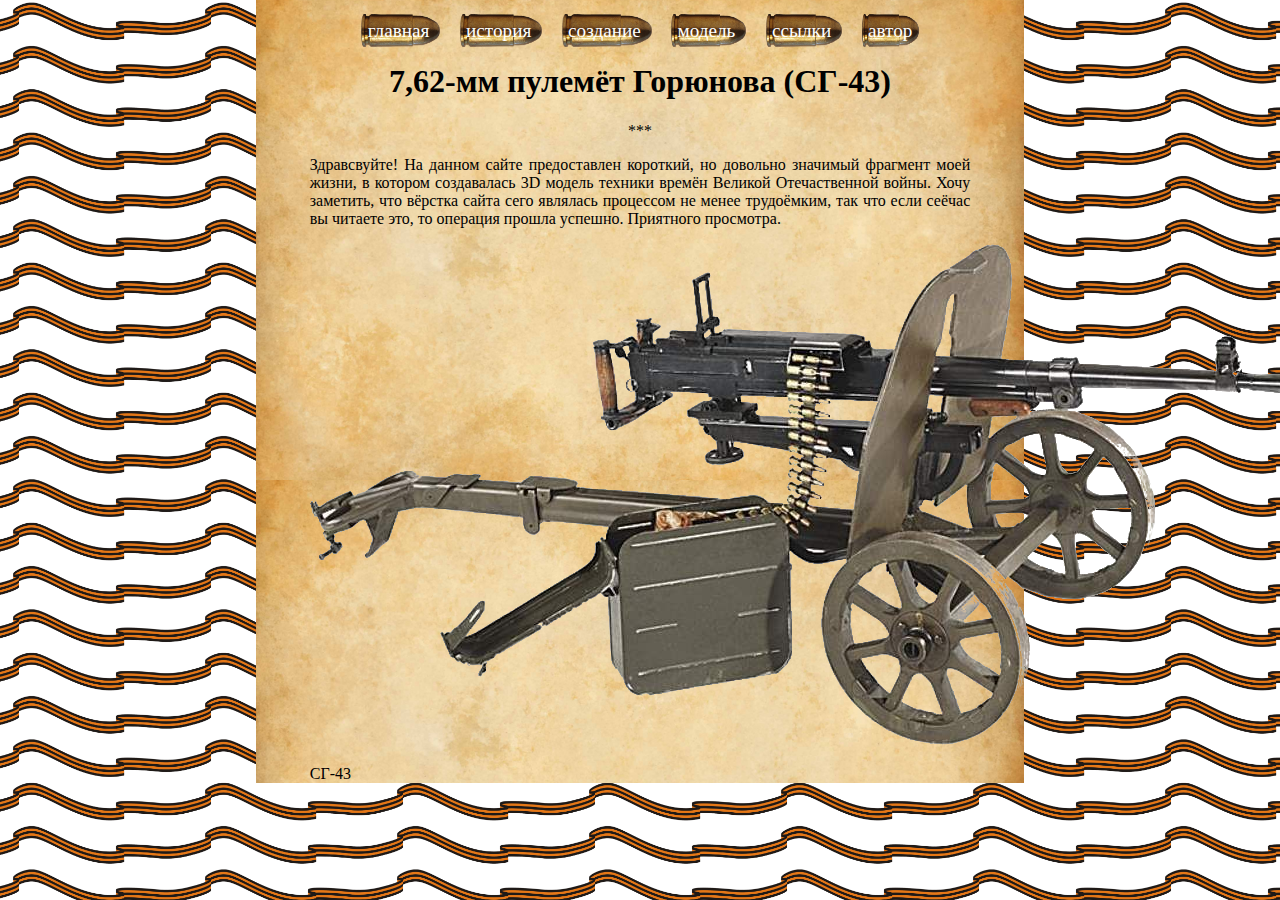
<file: index.html>
<!DOCTYPE html PUBLIC "-//W3C//DTD XHTML 1.0 Strict//EN" "http://www.w3.org/TR/xhtml1/DTD/xhtml1-strict.dtd">
<html>
    <head>
        <title>7,62-мм пулемёт Горюнова</title>
        <link rel="stylesheet" type="text/css" href='гулемёт.css' />
    </head>
 <body>
        <div class="pole">

        <div class="stars">
            <a href="index.html" class="head-link">
                <span>
                    главная
                </span>   
            </a>

            <a href="history.html" class="head-link">
                <span>
                    история
                </span>   
            </a>

            <a href="progress.html" class="head-link">
                <span>
                    создание
                </span>   
            </a>

            <a href="model.html" class="head-link">
                <span>
                    модель
                </span>   
            </a>

            <a href="links.html" class="head-link">
                <span>
                    ссылки
                </span>   
            </a>

            <a href="author.html" class="head-link">
                <span>
                    автор
                </span>   
            </a>
        </div>

        <div class="alltext">

        <H1 class="stars">7,62-мм пулемёт Горюнова (СГ-43)</H1>

        <p class="stars">***</p>

        <p class="text-index">
            Здравсвуйте! На данном сайте предоставлен короткий, но довольно значимый фрагмент моей жизни, в котором создавалась 3D модель техники времён Великой Отечаственной войны. Хочу заметить, что вёрстка сайта сего являлась процессом не менее трудоёмким, так что если сеёчас вы читаете это, то операция прошла успешно. Приятного просмотра.
        </p>
        <div class="stars">
        <img src="piu1.png" class="big-picture">
        </div>
        <p class="pic-text">
            СГ-43
        </p>
        </div>
      
        </div>
 </body>
</html>
</file>
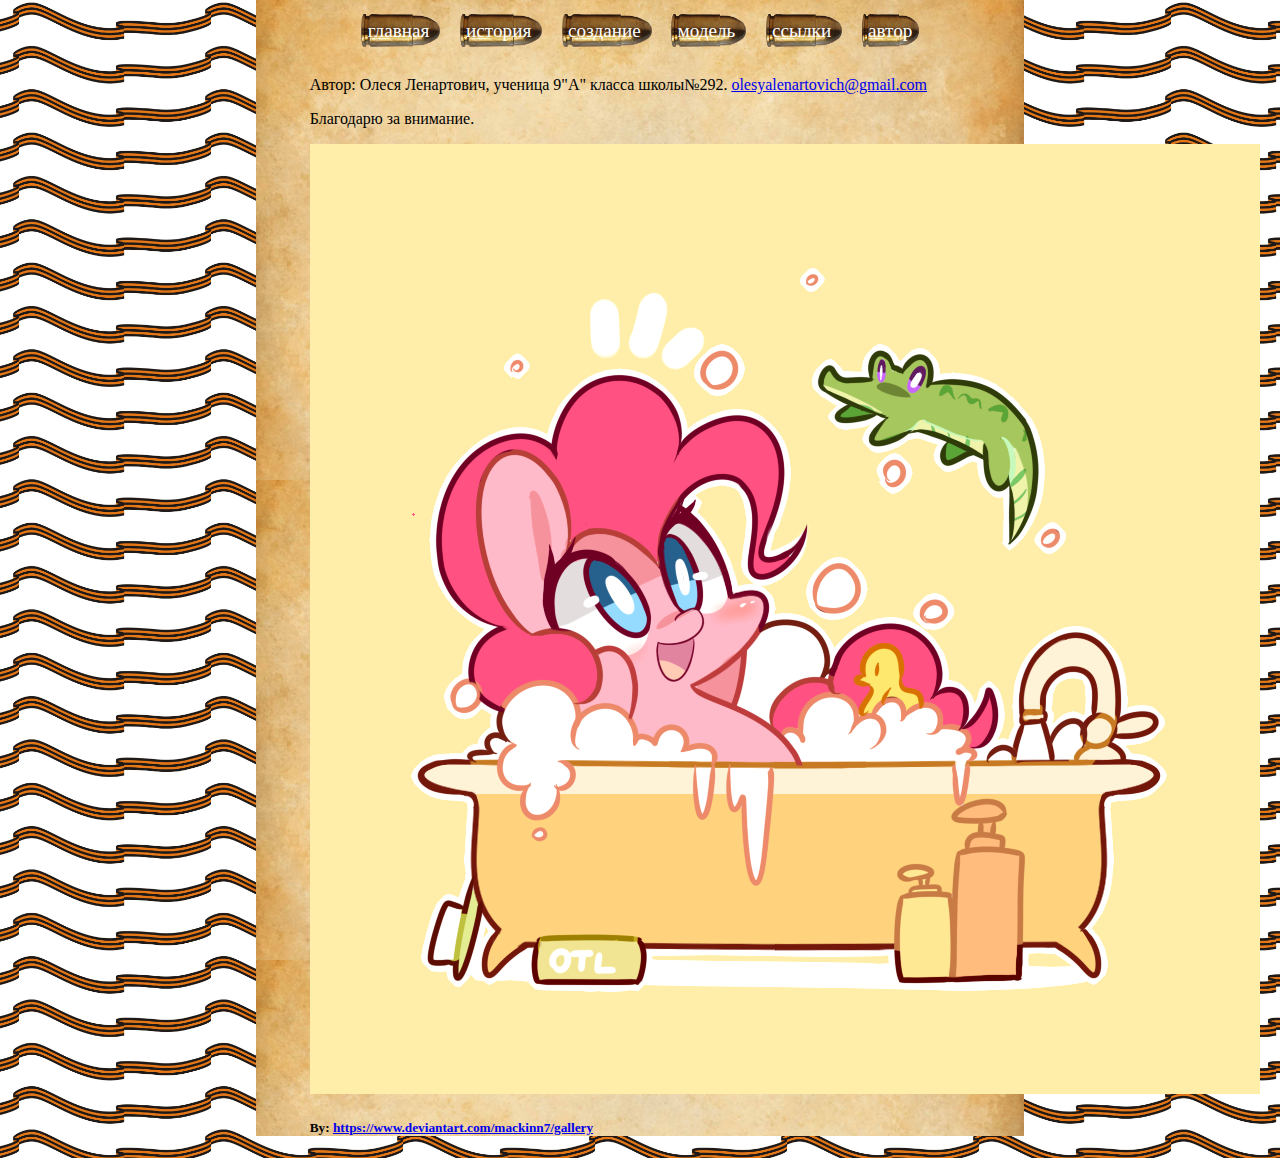
<file: author.html>
<!DOCTYPE html PUBLIC "-//W3C//DTD XHTML 1.0 Strict//EN" "http://www.w3.org/TR/xhtml1/DTD/xhtml1-strict.dtd">
<html>
    <head>
        <title>7,62-мм пулемёт Горюнова</title>
        <link rel="stylesheet" type="text/css" href='гулемёт.css' />
    </head>
    <body>
        <div class="pole">

            <div class="stars">
                <a href="index.html" class="head-link">
                    <span>
                        главная
                    </span>   
                </a>

                <a href="history.html" class="head-link">
                    <span>
                        история
                    </span>   
                </a>

                <a href="progress.html" class="head-link">
                    <span>
                        создание
                    </span>   
                </a>

                <a href="model.html" class="head-link">
                    <span>
                        модель
                    </span>   
                </a>

                <a href="links.html" class="head-link">
                    <span>
                        ссылки
                    </span>   
                </a>

                <a href="author.html" class="head-link">
                    <span>
                        автор
                    </span>   
                </a>
            </div>
            <br>
            <div class="alltext">
                <p>
                    Автор: Олеся Ленартович, ученица 9"А" класса школы№292.
                    <a href="mailto:olesyalenartovich@gmail.com" class="links2">olesyalenartovich@gmail.com</a>
                </p>
                <p>Благодарю за внимание.</p>
                <div class="stars">
                    <img src="pinkie.png" class="big-picture">
                </div>
                <p>
                    <h5>By:
                        <a href="https://www.deviantart.com/mackinn7/gallery" class="links2">https://www.deviantart.com/mackinn7/gallery</a>
                    </h5>
                </p>
            </div>
        </div>

    </body>
</html>
</file>
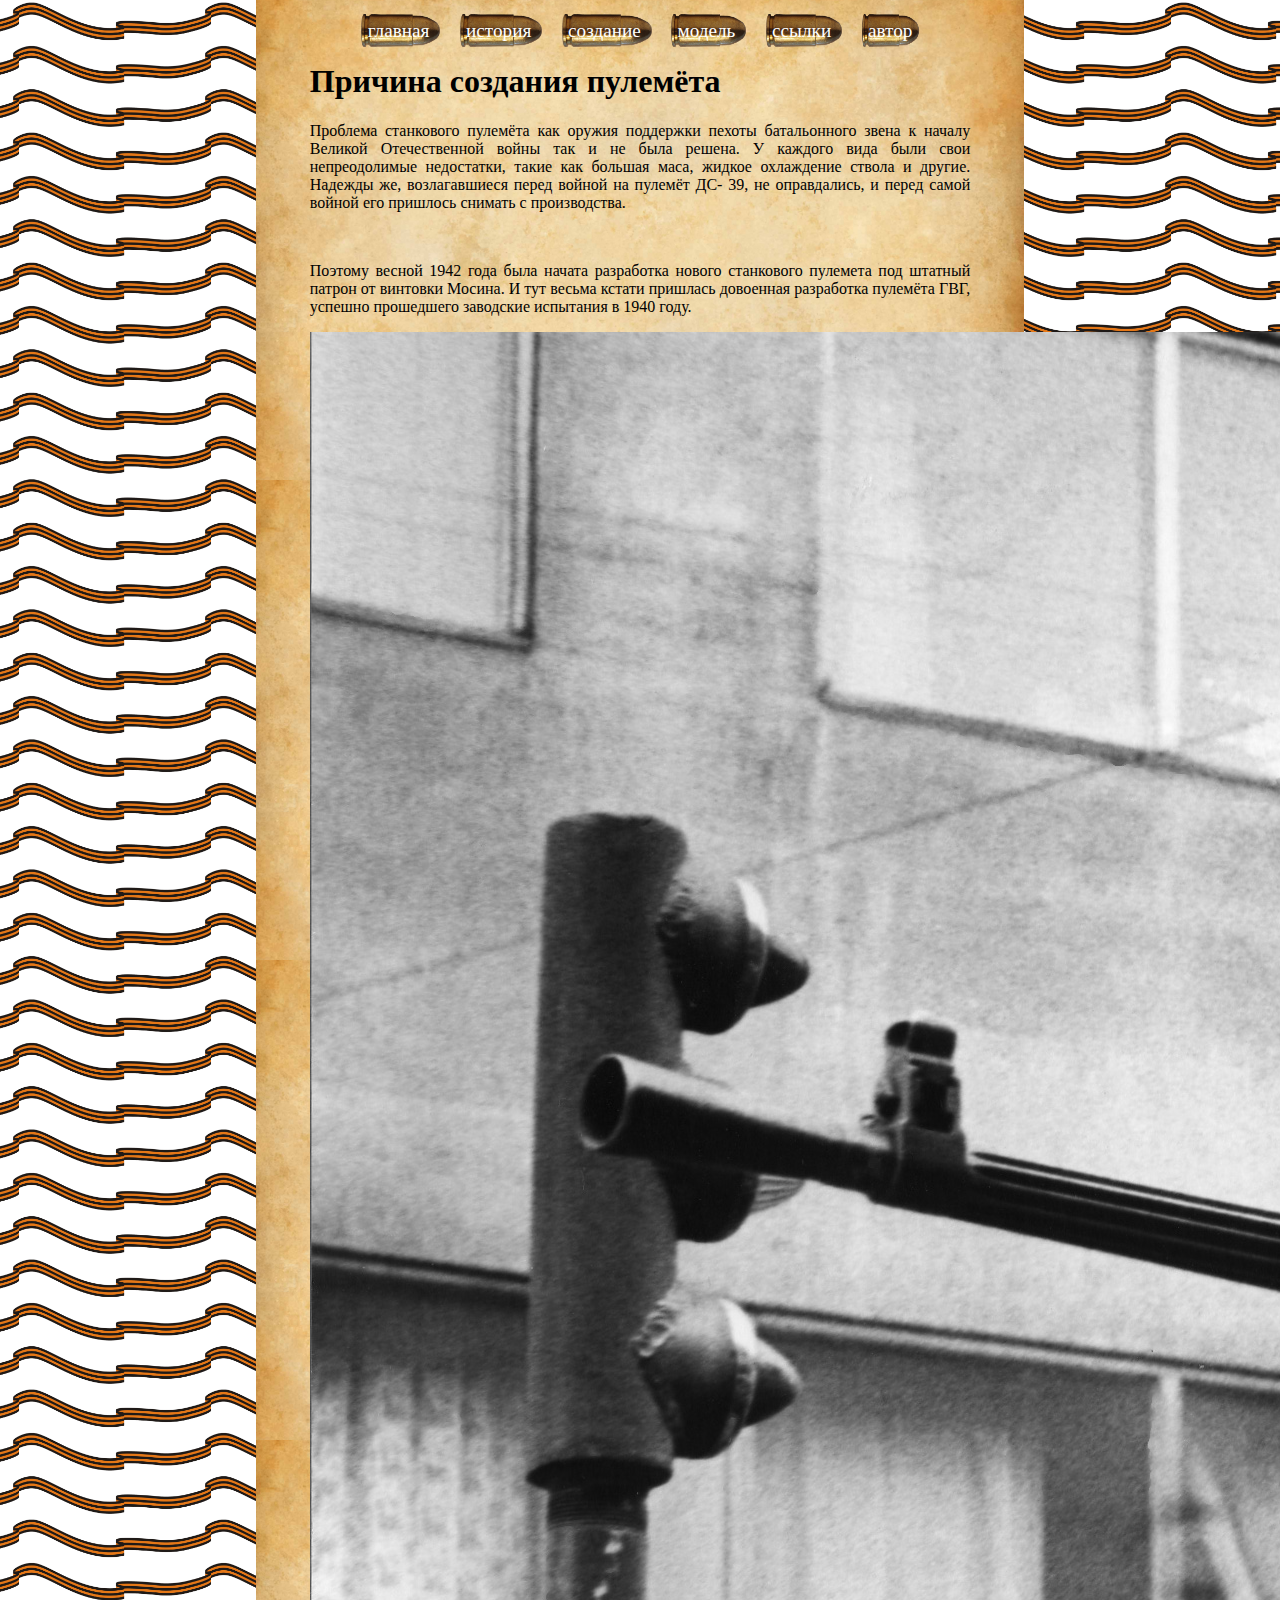
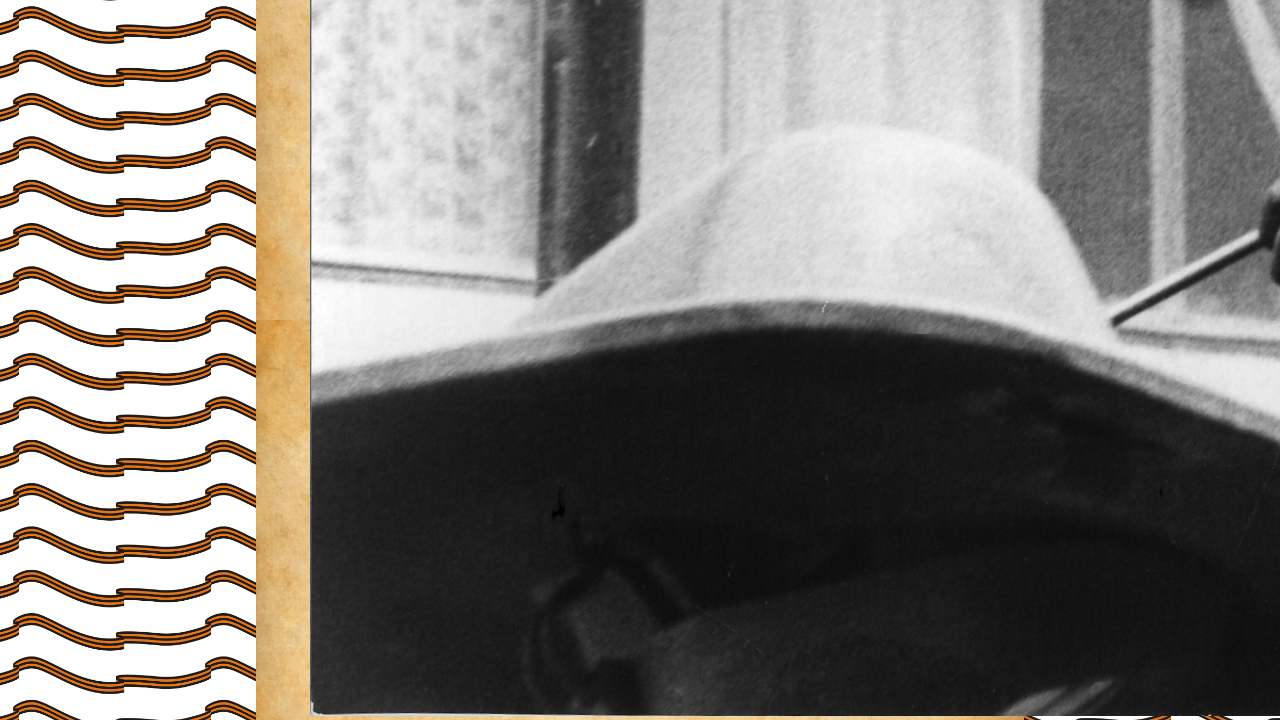
<file: history.html>
<!DOCTYPE html PUBLIC "-//W3C//DTD XHTML 1.0 Strict//EN" "http://www.w3.org/TR/xhtml1/DTD/xhtml1-strict.dtd">
<html>
    <head>
        <title>7,62-мм пулемёт Горюнова</title>
        <link rel="stylesheet" type="text/css" href='гулемёт.css' />
    </head>
 <body>
        <div class="pole">

            <div class="stars">
                <a href="index.html" class="head-link">
                    <span>
                        главная
                    </span>   
                </a>
    
                <a href="history.html" class="head-link">
                    <span>
                        история
                    </span>   
                </a>
    
                <a href="progress.html" class="head-link">
                    <span>
                        создание
                    </span>   
                </a>
    
                <a href="model.html" class="head-link">
                    <span>
                        модель
                    </span>   
                </a>
    
                <a href="links.html" class="head-link">
                    <span>
                        ссылки
                    </span>   
                </a>
    
                <a href="author.html" class="head-link">
                    <span>
                        автор
                    </span>   
                </a>
            </div>
            

            <div class="text-history">
                <h1>Причина создания пулемёта</h1>

                <p>
                    Проблема станкового пулемёта как оружия поддержки пехоты батальонного звена к началу Великой Отечественной войны так и не была решена. У каждого вида были свои непреодолимые недостатки, такие как большая маса, жидкое охлаждение ствола и другие. Надежды же, возлагавшиеся перед войной на пулемёт ДС- 39, не оправдались, и перед самой войной его пришлось снимать с производства.
                </p>
                <br>
                <p>
                    Поэтому весной 1942 года была начата разработка нового станкового пулемета под штатный патрон от винтовки Мосина. И тут весьма кстати пришлась довоенная разработка пулемёта ГВГ, успешно прошедшего заводские испытания в 1940 году.
                </p>

                <img src="piu2.jpg" class="">

            </div>


        <div class="alltext">

    
        </div>
        </div>
 </body>
</html>
</file>
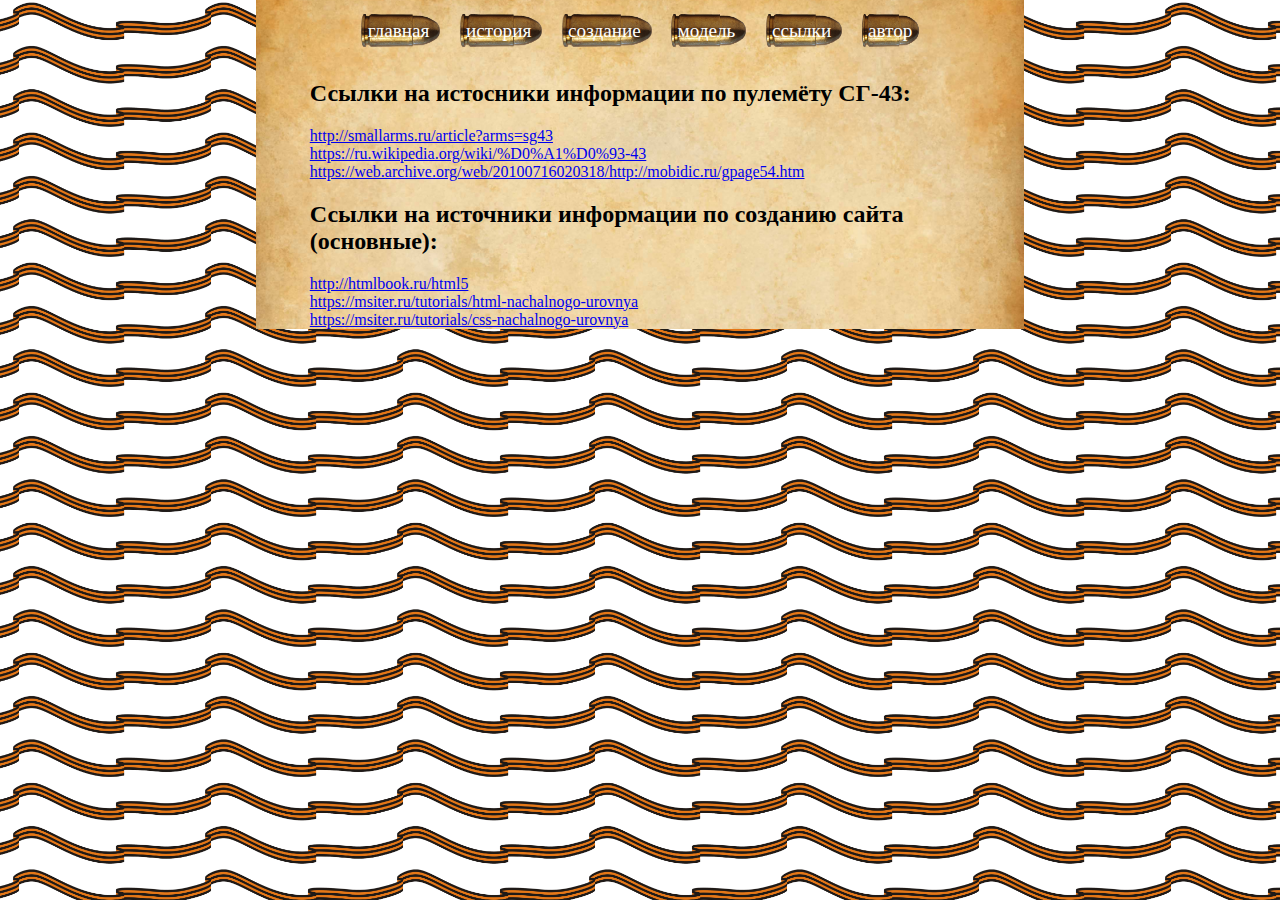
<file: links.html>
<!DOCTYPE html PUBLIC "-//W3C//DTD XHTML 1.0 Strict//EN" "http://www.w3.org/TR/xhtml1/DTD/xhtml1-strict.dtd">
<html>
    <head>
        <title>7,62-мм пулемёт Горюнова</title>
        <link rel="stylesheet" type="text/css" href='гулемёт.css' />
    </head>
 <body>
        <div class="pole">

        <div class="stars">
            <a href="index.html" class="head-link">
                <span>
                    главная
                </span>   
            </a>

            <a href="history.html" class="head-link">
                <span>
                    история
                </span>   
            </a>

            <a href="progress.html" class="head-link">
                <span>
                    создание
                </span>   
            </a>

            <a href="model.html" class="head-link">
                <span>
                    модель
                </span>   
            </a>

            <a href="links.html" class="head-link">
                <span>
                    ссылки
                </span>   
            </a>

            <a href="author.html" class="head-link">
                <span>
                    автор
                </span>   
            </a>
        </div>
        <div class="alltext">
            <br>
            <h2>Ссылки на истосники информации по пулемёту СГ-43:</h2>
            
            <a href="http://smallarms.ru/article?arms=sg43" class="links2">http://smallarms.ru/article?arms=sg43</a>
            <br>
            <a href="https://ru.wikipedia.org/wiki/%D0%A1%D0%93-43" class="links2">https://ru.wikipedia.org/wiki/%D0%A1%D0%93-43</a>
            <br>
            <a href="https://web.archive.org/web/20100716020318/http://mobidic.ru/gpage54.htm" class="links2">https://web.archive.org/web/20100716020318/http://mobidic.ru/gpage54.htm</a>

            <h2>Ссылки на источники информации по созданию сайта (основные):</h2>

            <a href="http://htmlbook.ru/html5" class="links2">http://htmlbook.ru/html5</a>
            <br>
            <a href="https://msiter.ru/tutorials/html-nachalnogo-urovnya" class="links2">https://msiter.ru/tutorials/html-nachalnogo-urovnya</a>
            <br>
            <a href="https://msiter.ru/tutorials/css-nachalnogo-urovnya" class="links2">https://msiter.ru/tutorials/css-nachalnogo-urovnya</a>

        </div>
    </body>
    </html>
</file>
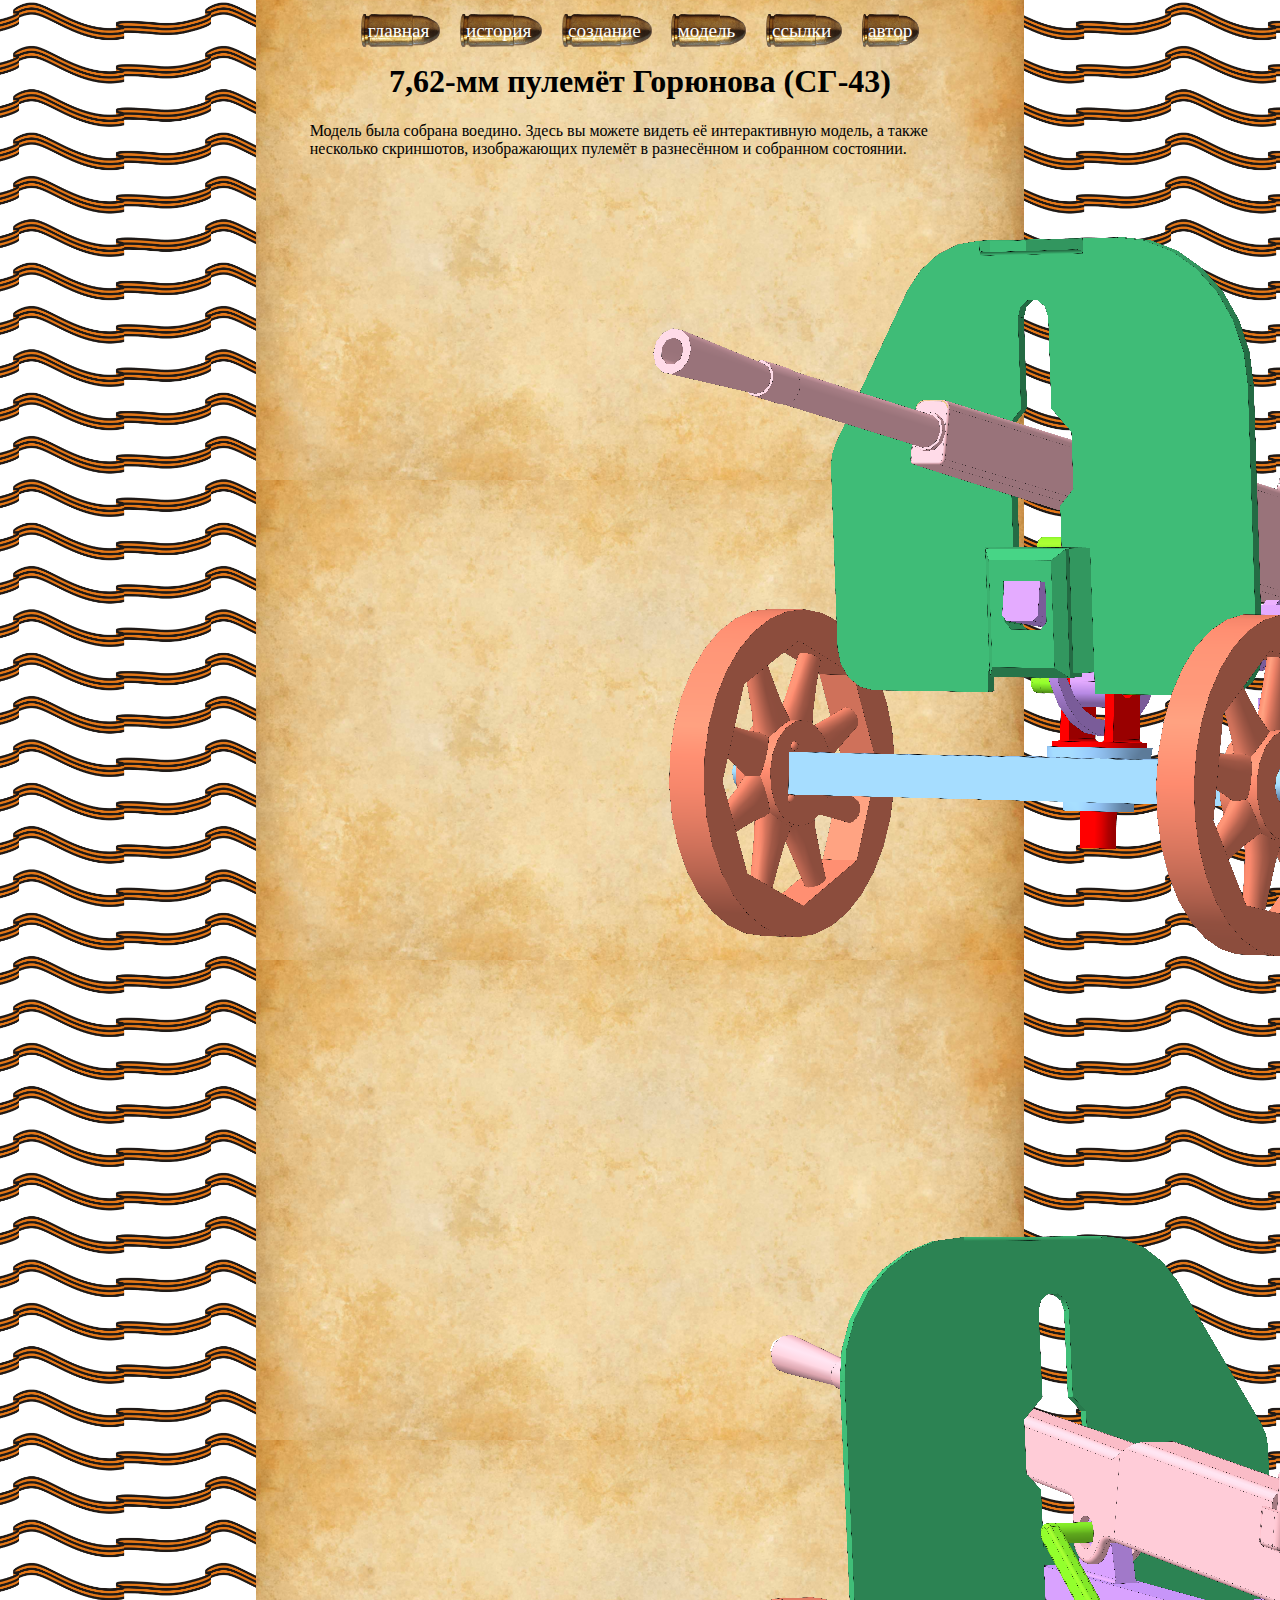
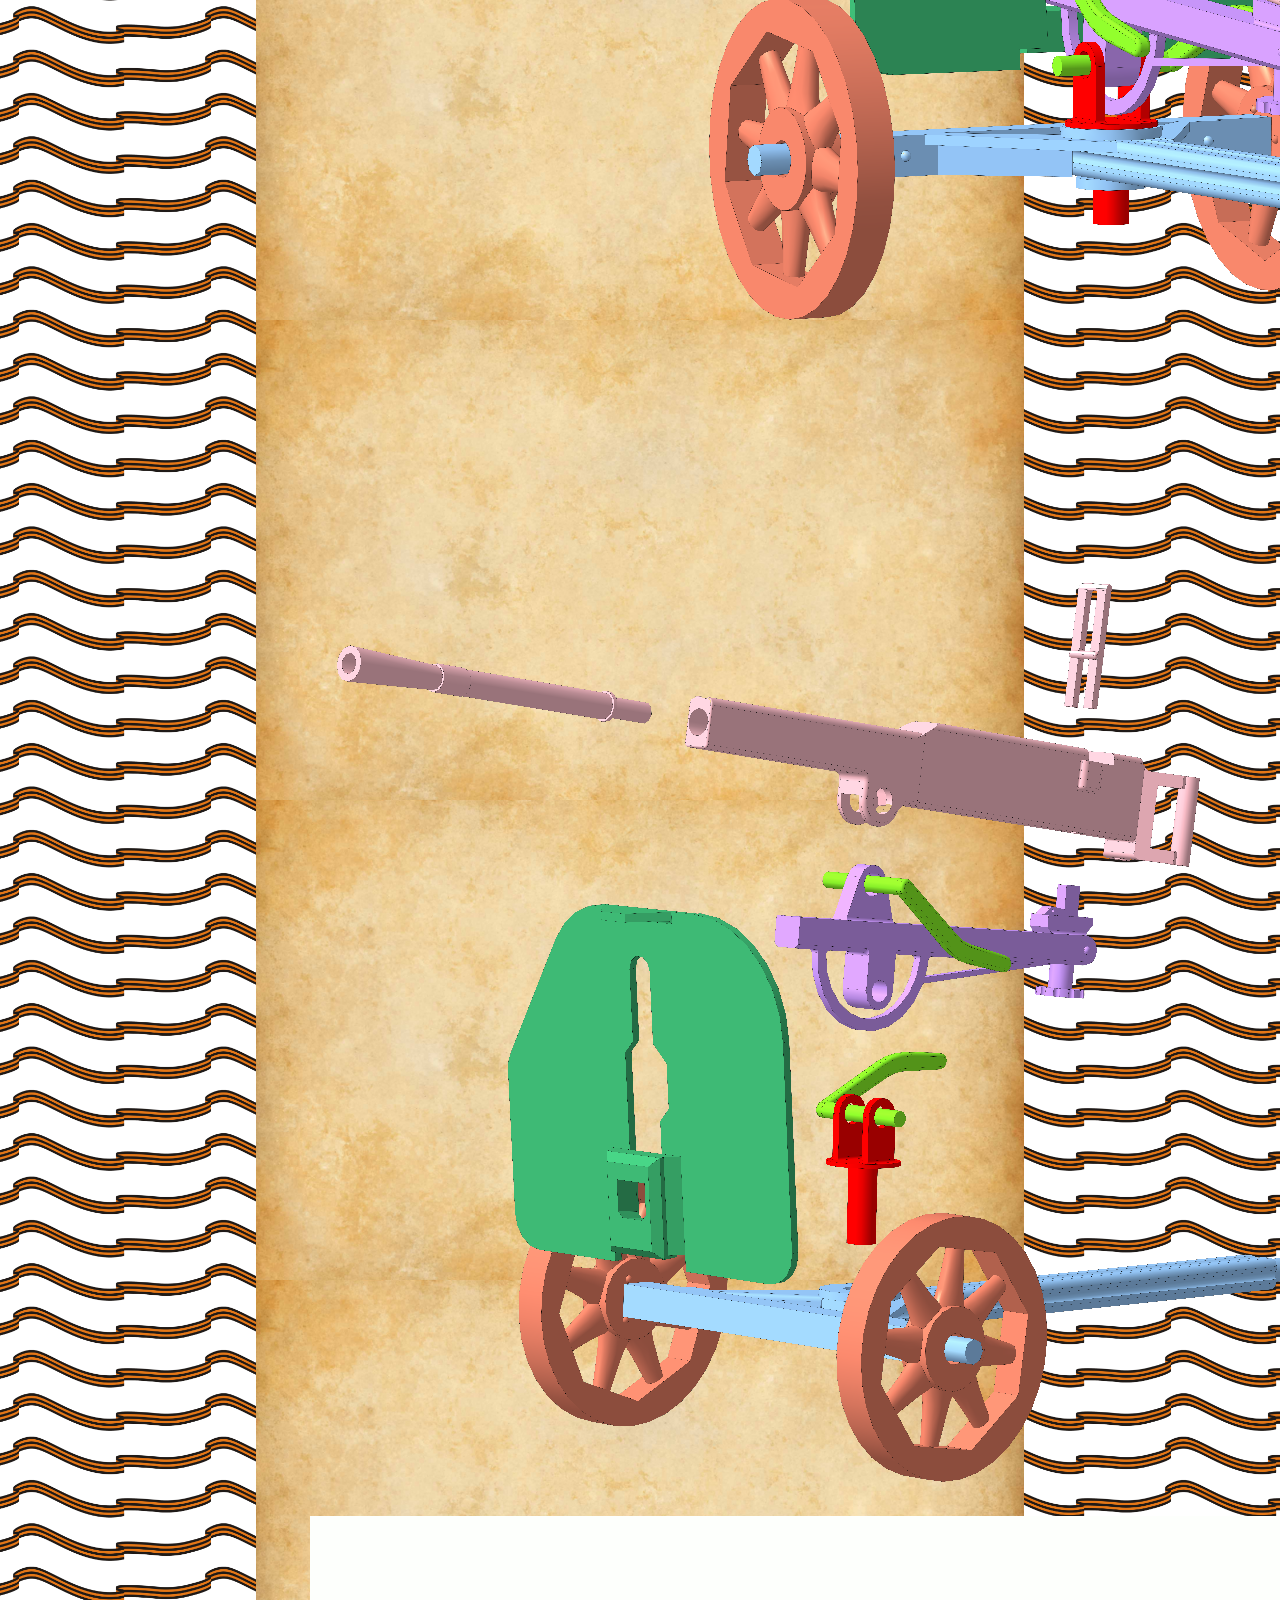
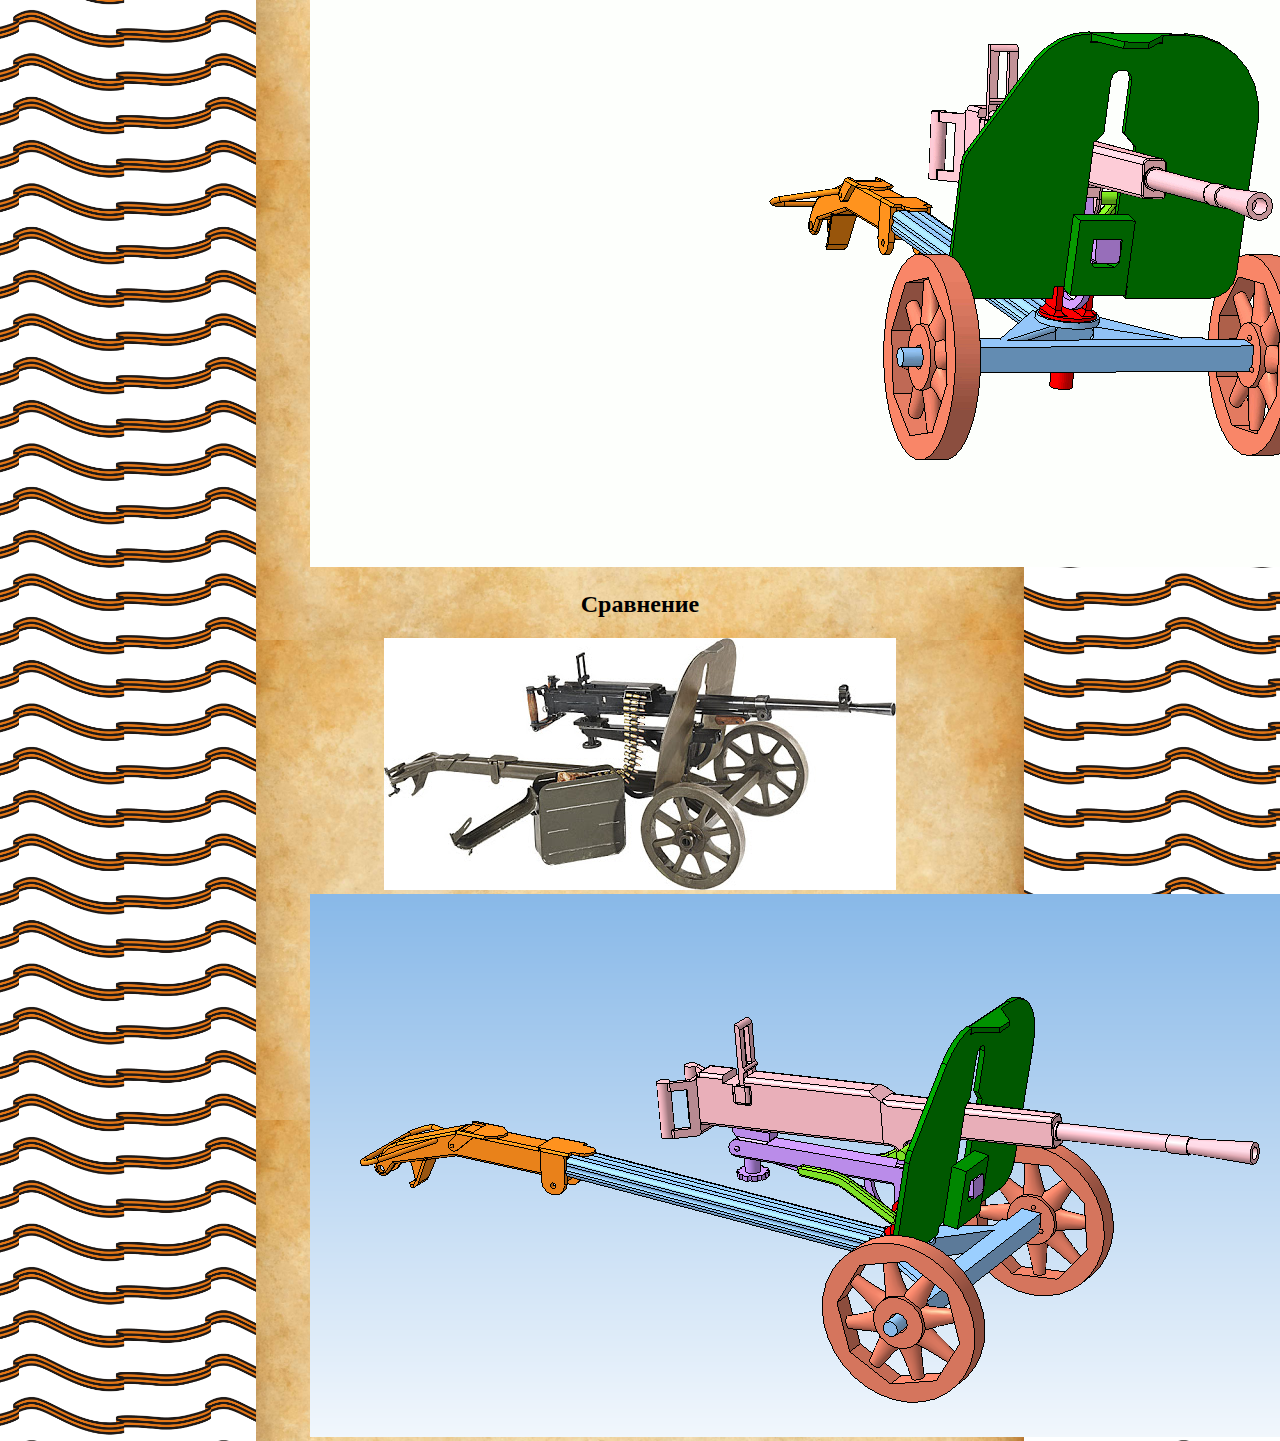
<file: model.html>
<!DOCTYPE html PUBLIC "-//W3C//DTD XHTML 1.0 Strict//EN" "http://www.w3.org/TR/xhtml1/DTD/xhtml1-strict.dtd">
<html>
    <head>
        <title>7,62-мм пулемёт Горюнова</title>
        <link rel="stylesheet" type="text/css" href='гулемёт.css' />
    </head>
 <body>
        <div class="pole">

        <div class="stars">
            <a href="index.html" class="head-link">
                <span>
                    главная
                </span>   
            </a>

            <a href="history.html" class="head-link">
                <span>
                    история
                </span>   
            </a>

            <a href="progress.html" class="head-link">
                <span>
                    создание
                </span>   
            </a>

            <a href="model.html" class="head-link">
                <span>
                    модель
                </span>   
            </a>

            <a href="links.html" class="head-link">
                <span>
                    ссылки
                </span>   
            </a>

            <a href="author.html" class="head-link">
                <span>
                    автор
                </span>   
            </a>
        </div>

        <div class="alltext">

        <H1 class="stars">7,62-мм пулемёт Горюнова (СГ-43)</H1>

        <p class="text-justify">Модель была собрана воедино. Здесь вы можете видеть её интерактивную модель, а также несколько скриншотов, изображающих пулемёт в разнесённом и собранном состоянии.</p>
        <div class="stars">
        <script src="https://embed.github.com/view/3d/PDP-GP/pdp-gp.github.io/master/model.stl"></script>
        <img src="piu26.png" class="big-picture">
        <img src="piu27.png" class="big-picture">
        <img src="piu25.png" class="big-picture">
        <img src="gif.gif" class="big-picture">

        <h2>Сравнение</h2>
        <img src="piu29.jpg" class="big-picture">
        <img src="piu28.png" class="big-picture">

        </div>

        </div>
      
        </div>
 </body>
</html>
</file>
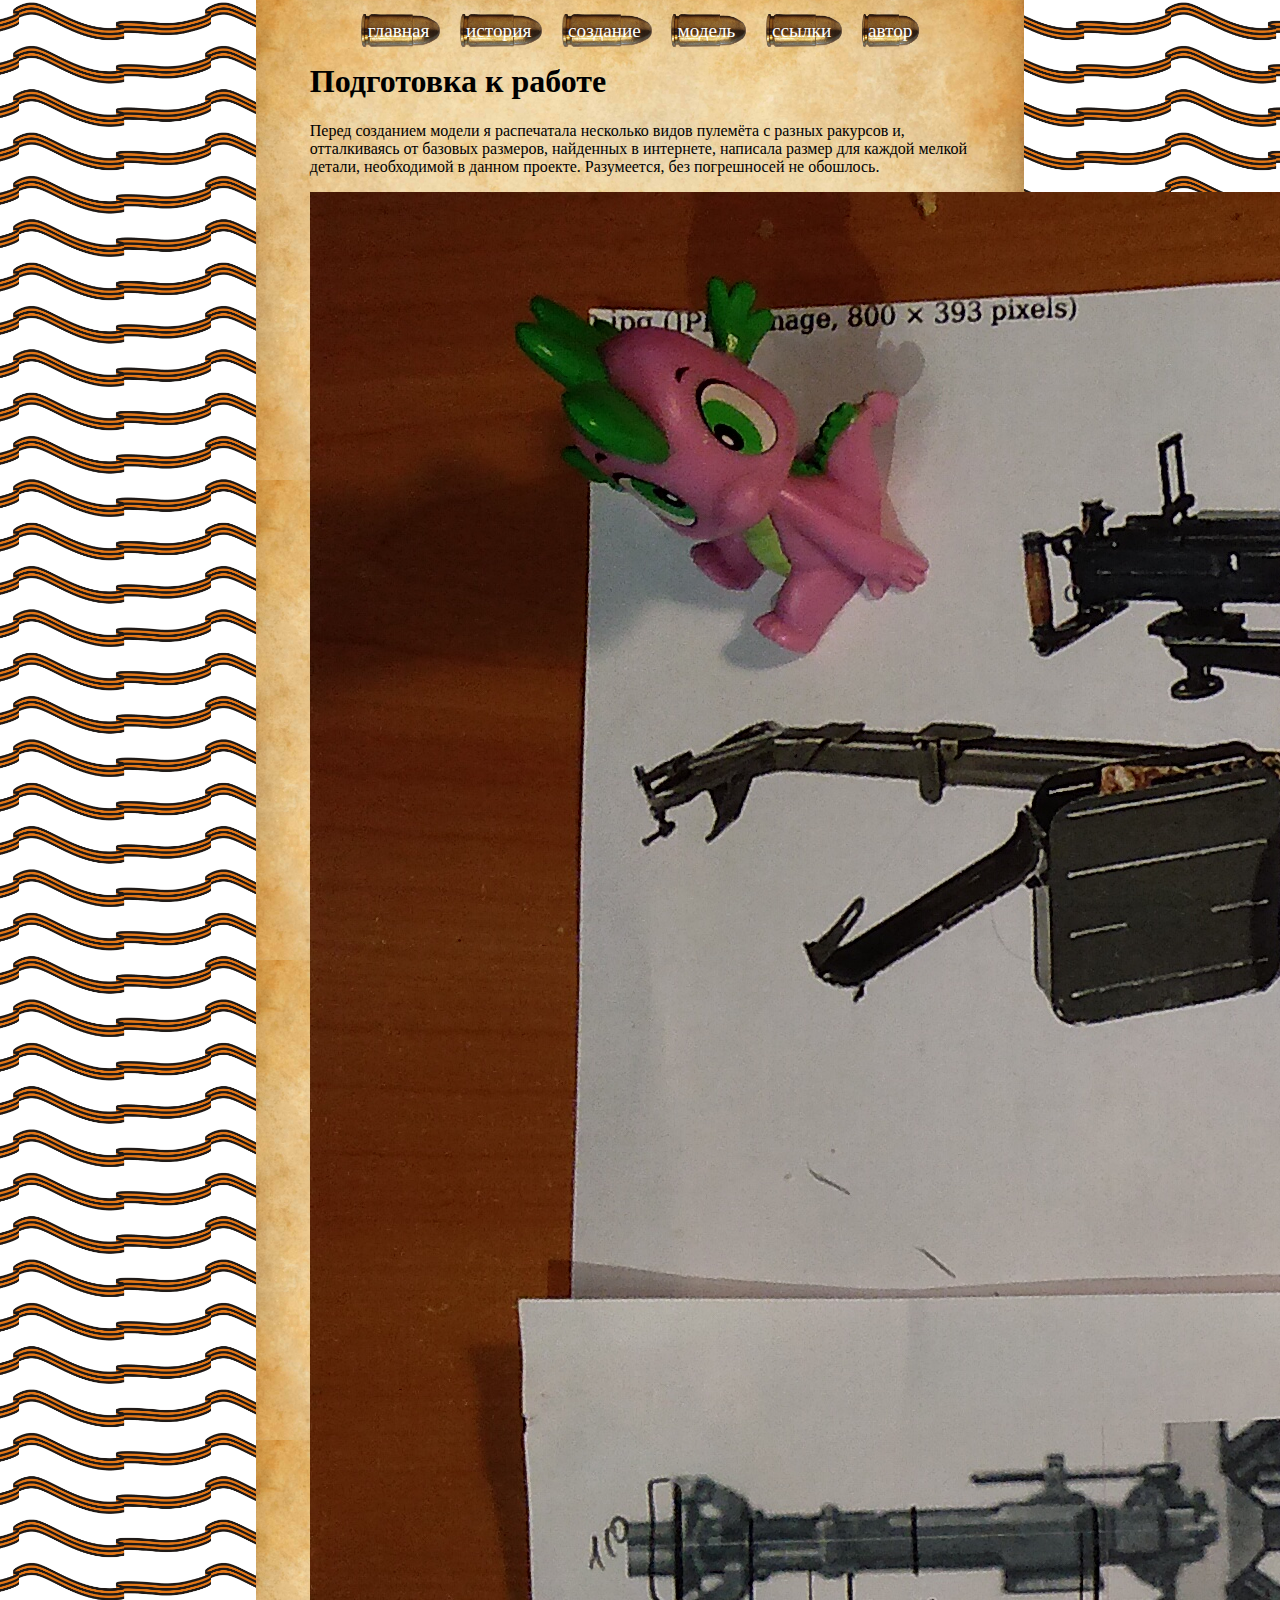
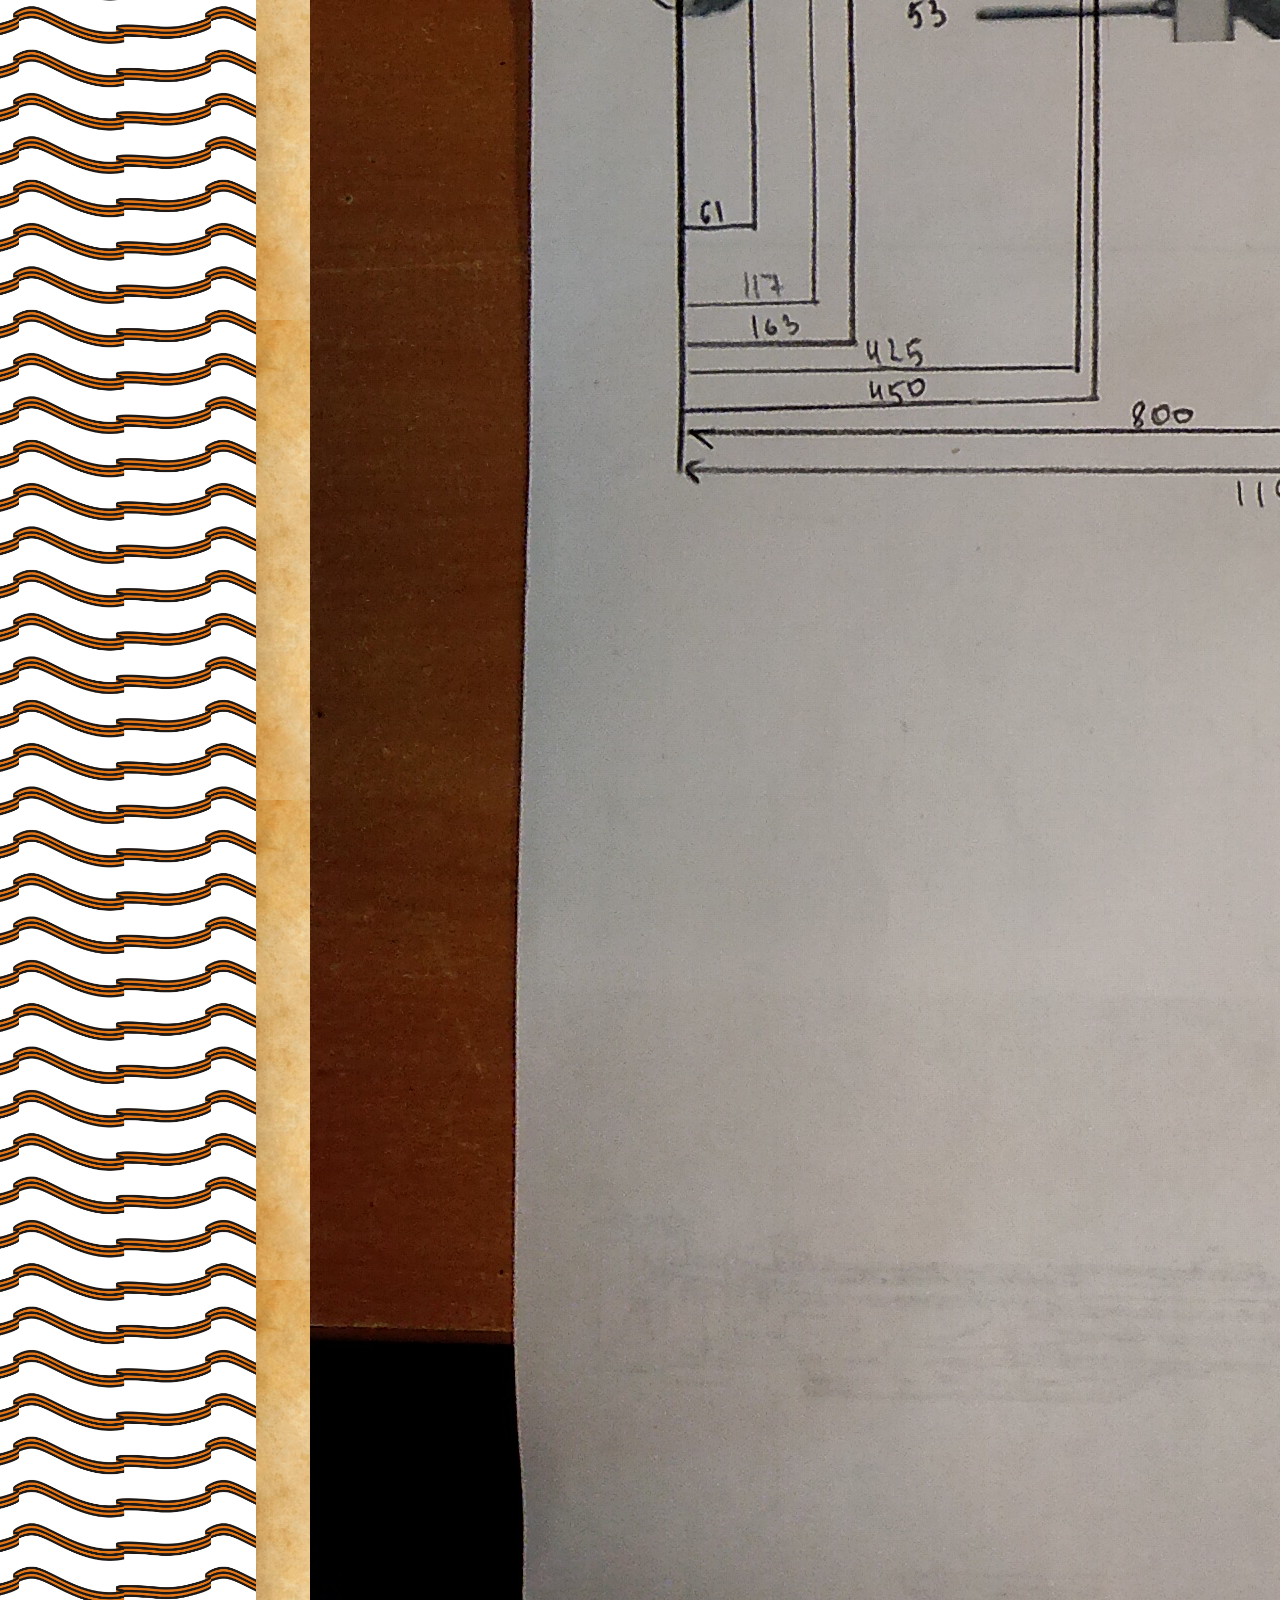
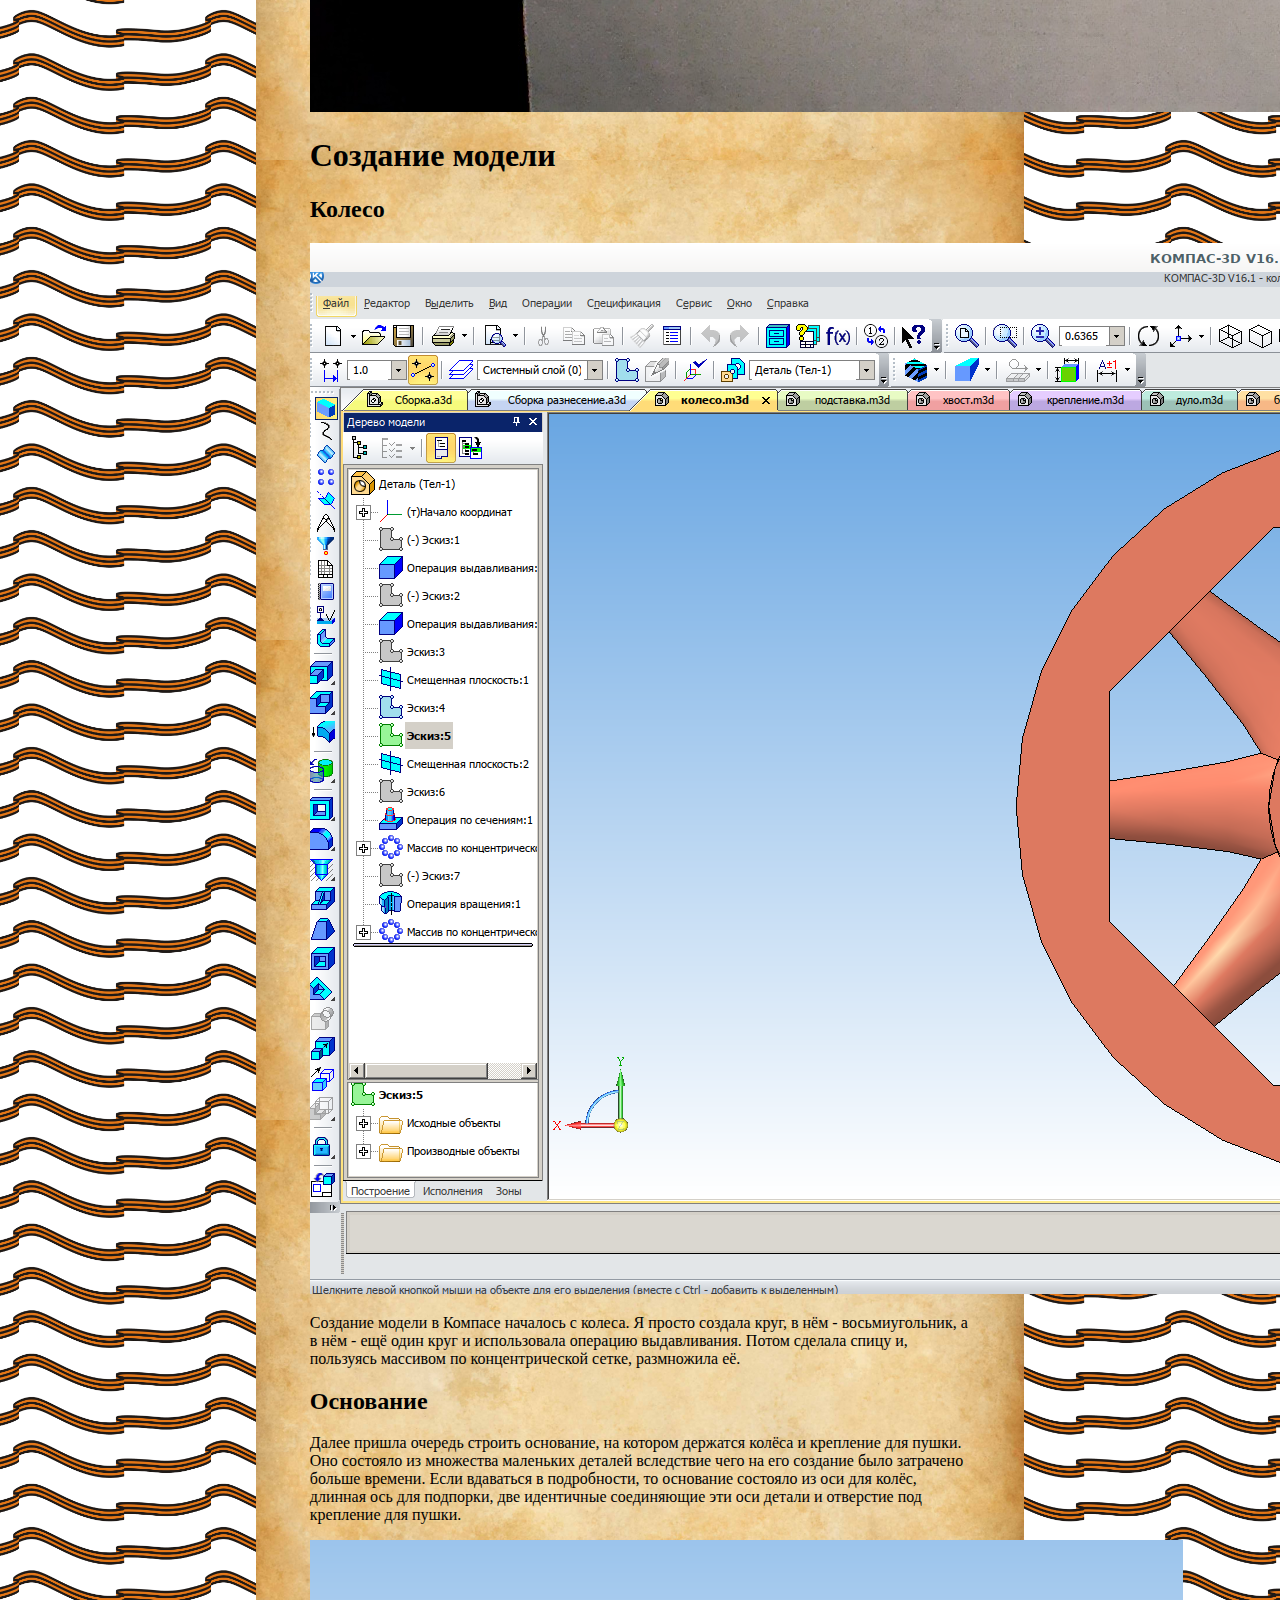
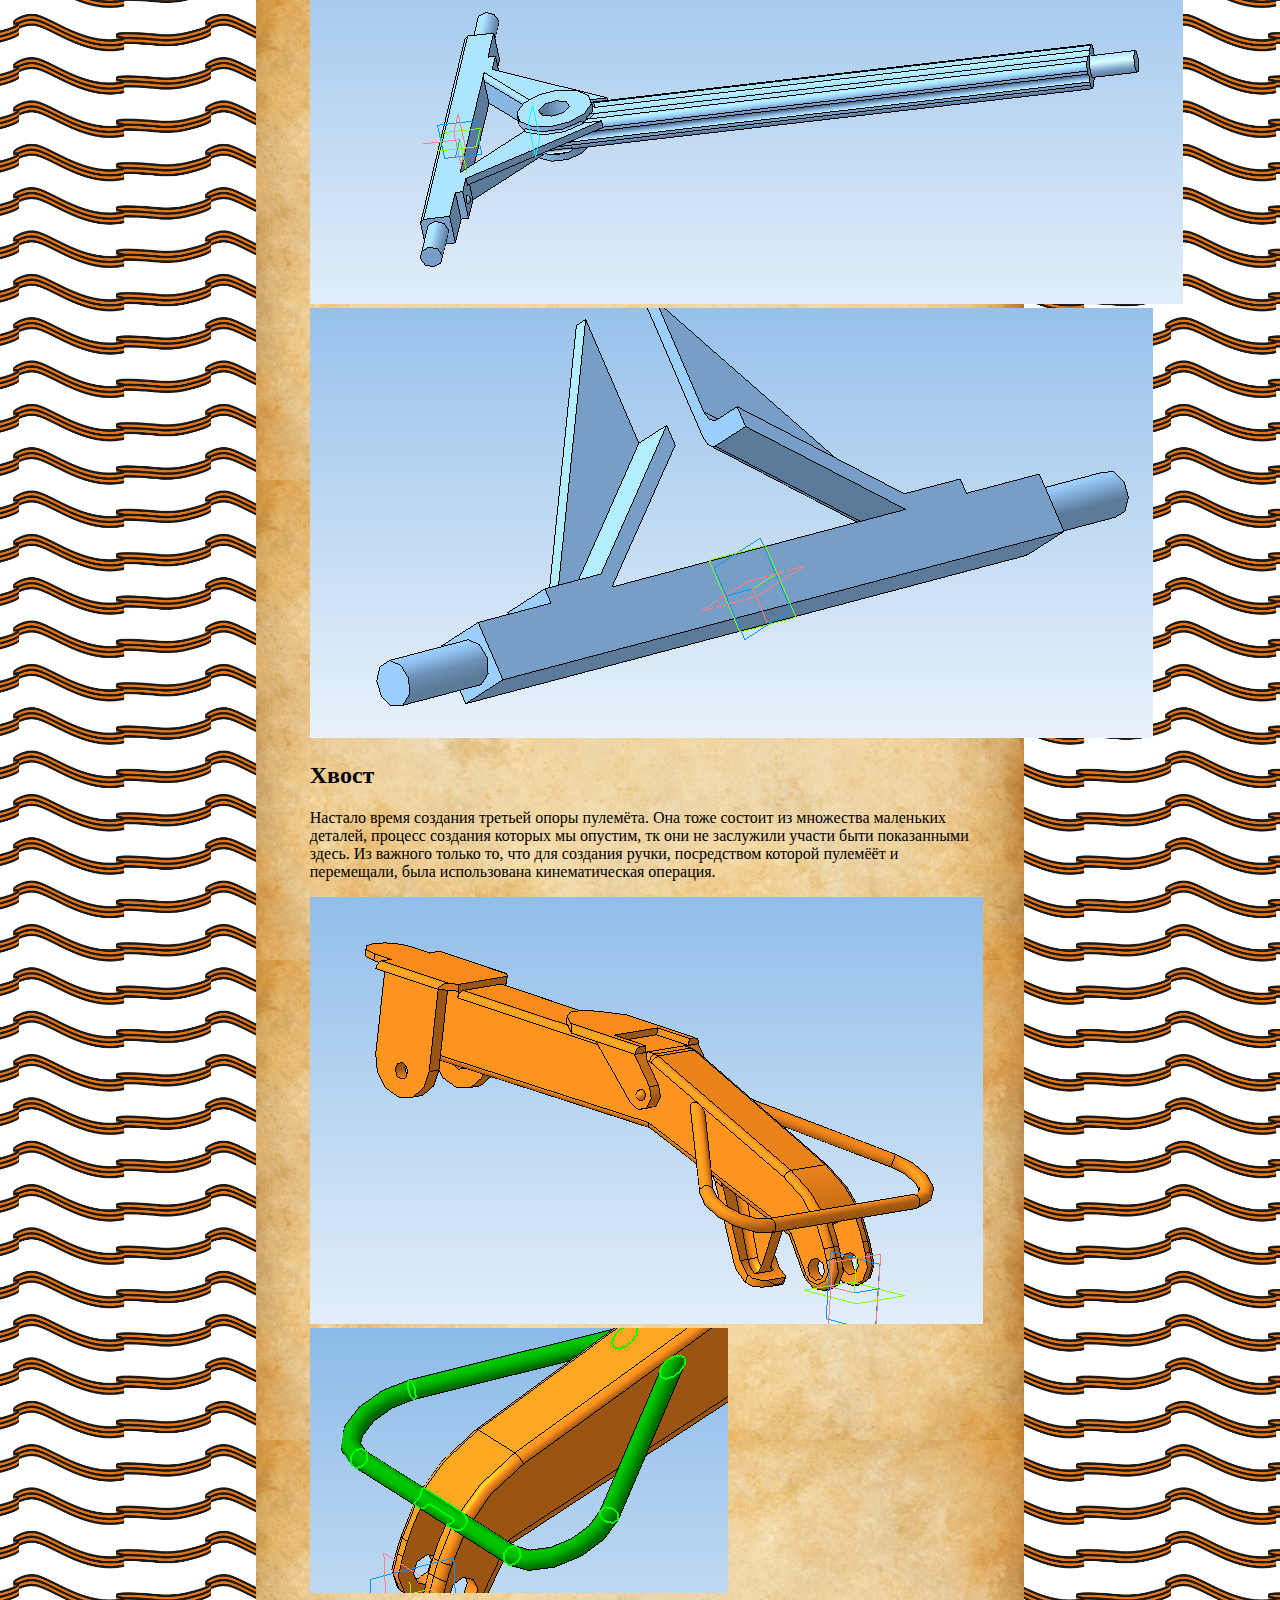
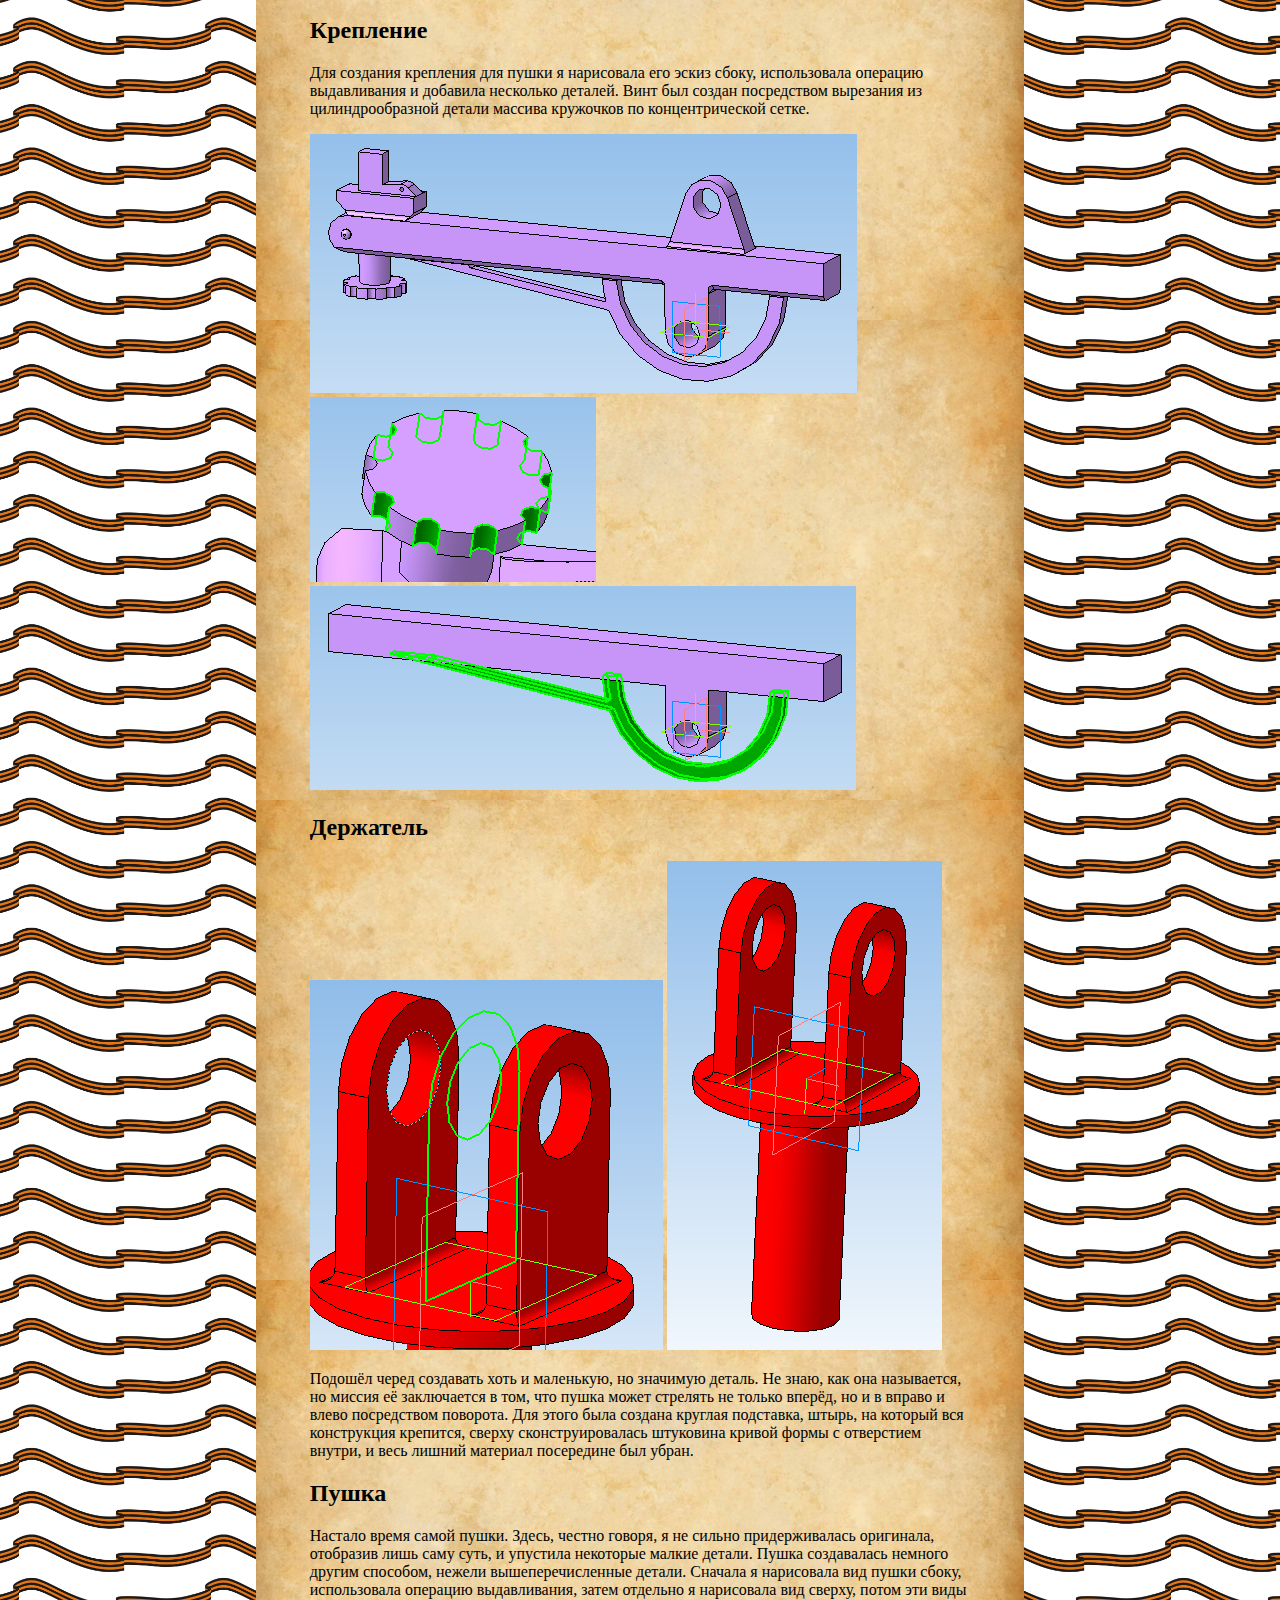
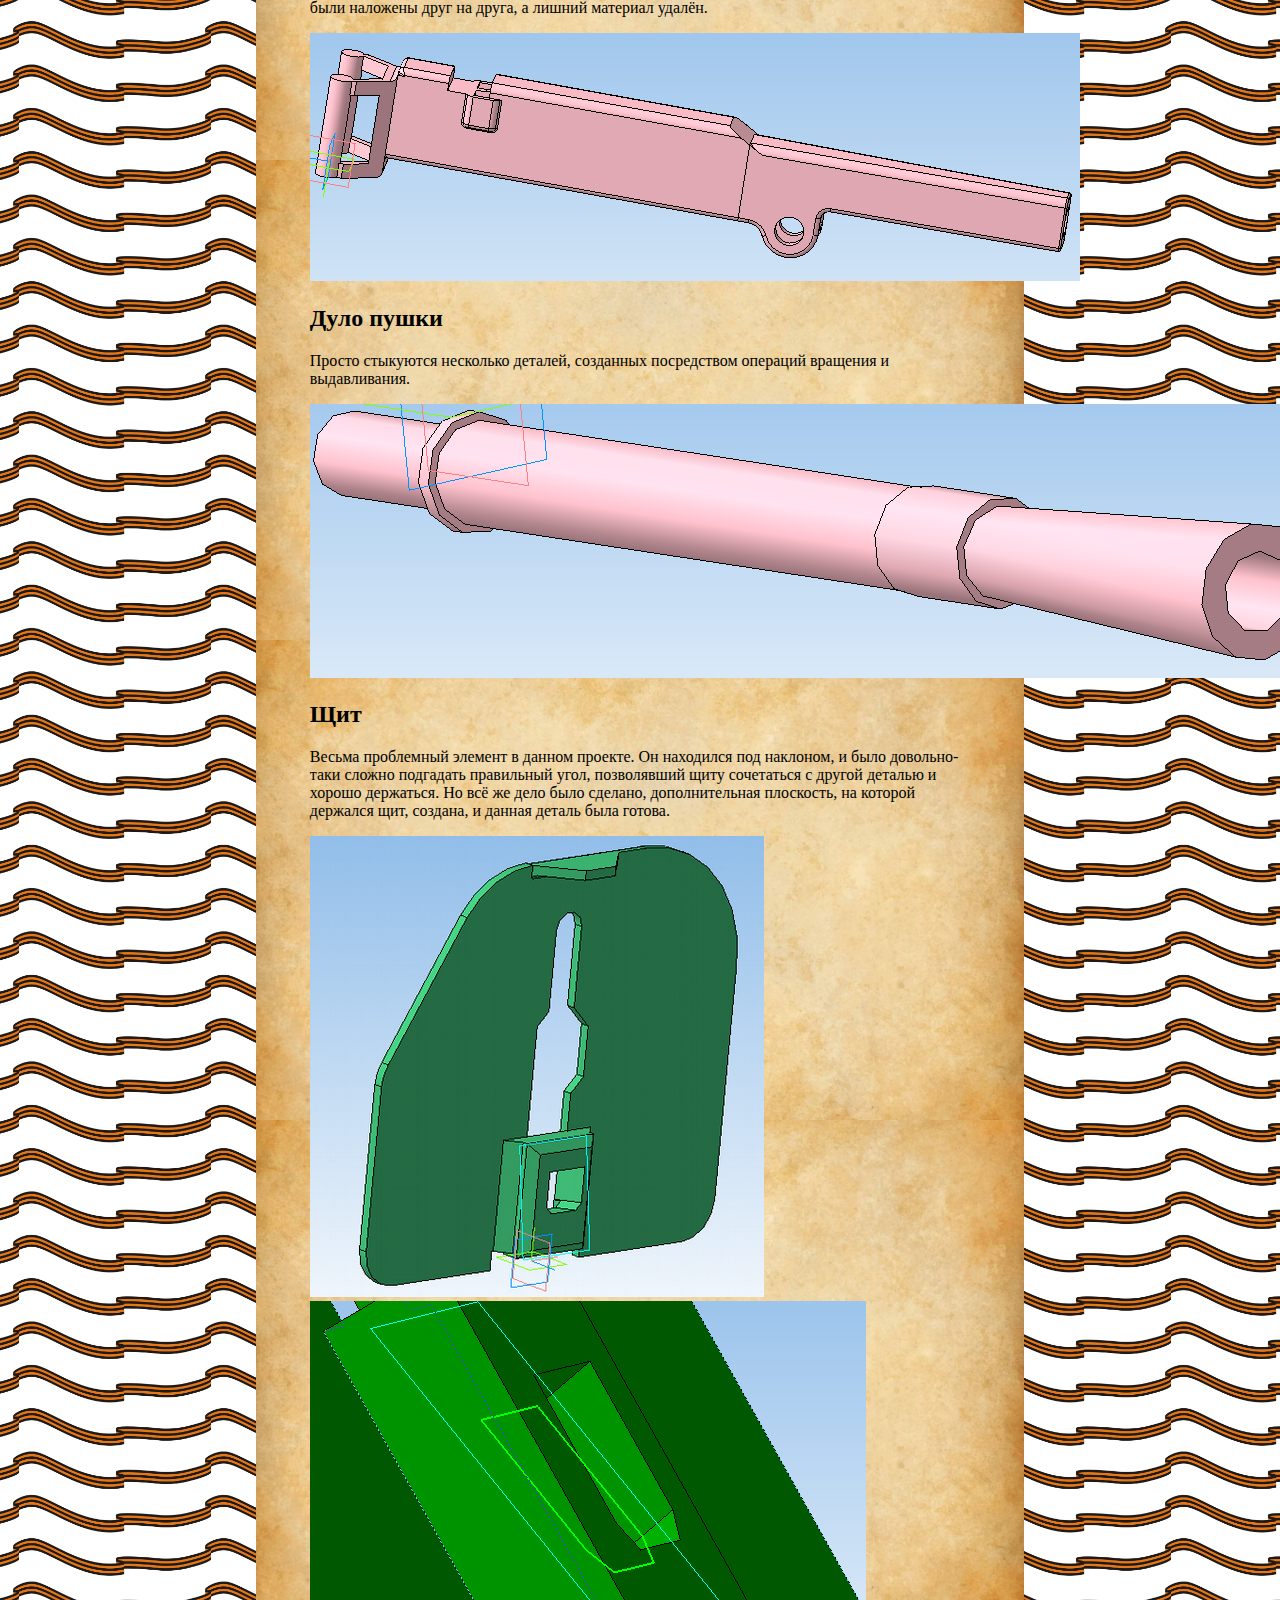
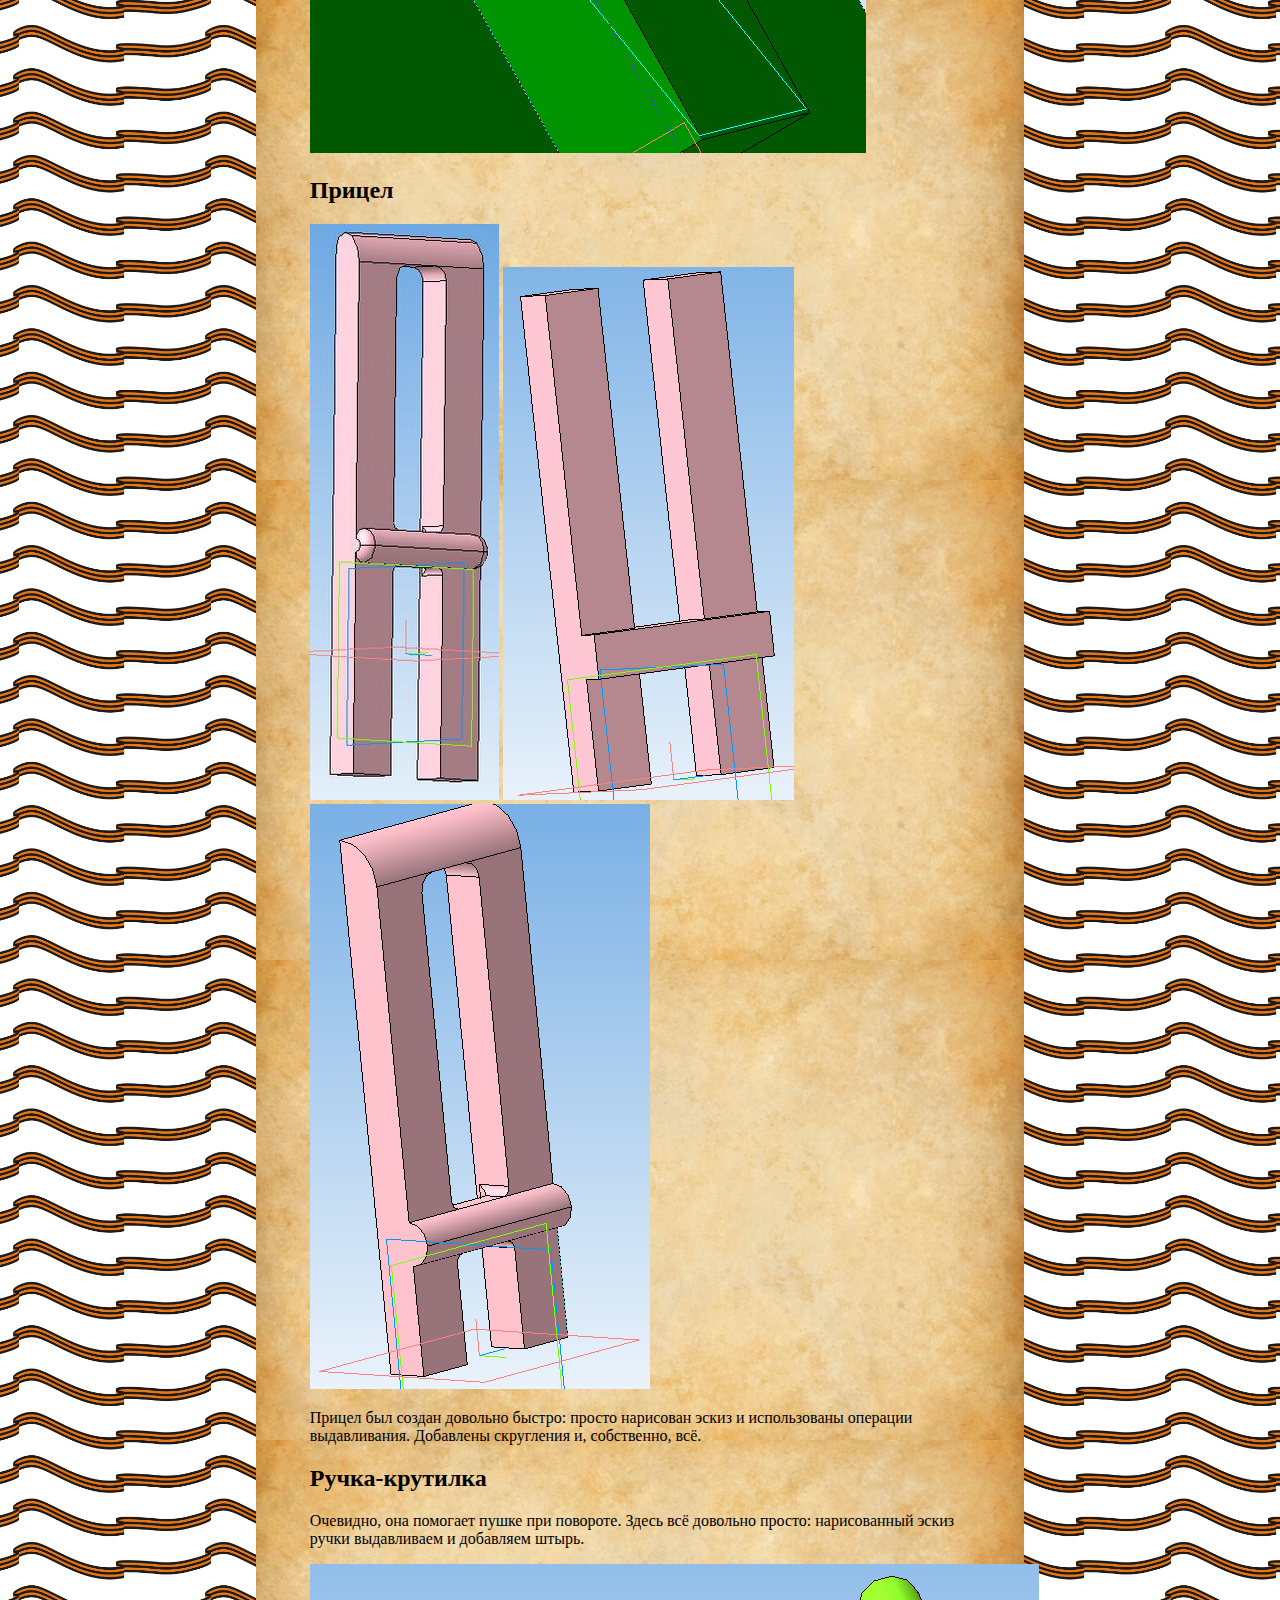
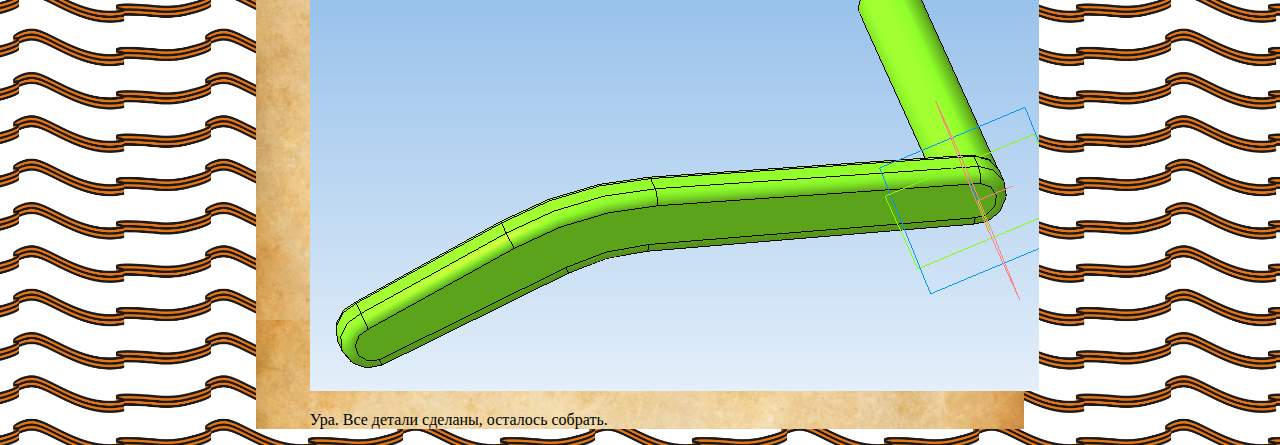
<file: progress.html>
<!DOCTYPE html PUBLIC "-//W3C//DTD XHTML 1.0 Strict//EN" "http://www.w3.org/TR/xhtml1/DTD/xhtml1-strict.dtd">
<html>
    <head>
        <title>7,62-мм пулемёт Горюнова</title>
        <link rel="stylesheet" type="text/css" href='гулемёт.css' />
    </head>
 <body>
        <div class="pole">

            <div class="stars">
                <a href="index.html" class="head-link">
                    <span>
                        главная
                    </span>   
                </a>
    
                <a href="history.html" class="head-link">
                    <span>
                        история
                    </span>   
                </a>
    
                <a href="progress.html" class="head-link">
                    <span>
                        создание
                    </span>   
                </a>
    
                <a href="model.html" class="head-link">
                    <span>
                        модель
                    </span>   
                </a>
    
                <a href="links.html" class="head-link">
                    <span>
                        ссылки
                    </span>   
                </a>
    
                <a href="author.html" class="head-link">
                    <span>
                        автор
                    </span>   
                </a>
            </div>

            <div class="alltext">
                <h1>Подготовка к работе</h1>
                <p class="text-justify">Перед созданием модели я распечатала несколько видов пулемёта с разных ракурсов и, отталкиваясь от базовых размеров, найденных в интернете, написала размер для каждой мелкой детали, необходимой в данном проекте. Разумеется, без погрешносей не обошлось.</p>
                <div class="stars">
                    <img src="piu5.jpg" class="big-picture">
                </div>
                <h1>Создание модели</h1>
                <h2>Колесо</h2>
                <img src="piu6.png" class="small-picture small-picture-right-floated">
                <p>Создание модели в Компасе началось с колеса. Я просто создала круг, в нём - восьмиугольник, а в нём - ещё один круг и использовала операцию выдавливания. Потом сделала спицу и, пользуясь массивом по концентрической сетке, размножила её. </p>
                <h2>Основание</h2>
                <p class="text-justify">Далее пришла очередь строить основание, на котором держатся колёса и крепление для пушки. Оно состояло из множества маленьких деталей вследствие чего на его создание было затрачено больше времени. Если вдаваться в подробности, то основание состояло из оси для колёс, длинная ось для подпорки, две идентичные соединяющие эти оси детали и отверстие под крепление для пушки.</p>
                <img src="piu7.png" class="small-picture">
                <img src="piu9.png" class="small-picture">
                <h2>Хвост</h2>
                <p class="text-justify">Настало время создания третьей опоры пулемёта. Она тоже состоит из множества маленьких деталей, процесс создания которых мы опустим, тк они не заслужили участи быти показанными здесь. Из важного только то, что для создания ручки, посредством которой пулемёёт и перемещали, была использована кинематическая операция.</p>
                <img src="piu10.png" class="small-picture">
                <img src="piu11.png" class="small-picture">
                <h2>Крепление</h2>
                <p class="text-justify">Для создания крепления для пушки я нарисовала его эскиз сбоку, использовала операцию выдавливания и добавила несколько деталей. Винт был создан посредством вырезания из цилиндрообразной детали массива  кружочков по концентрической сетке.</p>
                <img src="piu12.png" class="small-picture">
                <img src="piu14.png" class="small-picture small-picture-right-floated" >
                <img src="piu13.png" class="small-picture">
                <h2>Держатель</h2>
                <img src="piu16.png" class="super-small-picture small-picture-right-floated">
                <img src="piu15.png" class="super-puper-small-picture small-picture-right-floated">
                <p class="text-justify">Подошёл черед создавать хоть и маленькую, но значимую деталь. Не знаю, как она называется, но миссия её заключается в том, что пушка может стрелять не только вперёд, но и в вправо и влево посредством поворота. Для этого была создана круглая подставка, штырь, на который вся конструкция крепится, сверху сконструировалась штуковина кривой формы с отверстием внутри, и весь лишний материал посередине был убран.</p>
                <h2>Пушка</h2>
                <p class="text-justify">Настало время самой пушки. Здесь, честно говоря, я не сильно придерживалась оригинала, отобразив лишь саму суть, и упустила некоторые малкие детали. Пушка создавалась немного другим способом, нежели вышеперечисленные детали. Сначала я нарисовала вид пушки сбоку, использовала операцию выдавливания, затем отдельно я нарисовала вид сверху, потом эти виды были наложены друг на друга, а лишний материал удалён.</p>
                <div class="stars">
                    <img src="piu17.png" class="big-picture">
                </div>
                <h2>Дуло пушки</h2>
                <p class="text-justify">Просто стыкуются несколько деталей, созданных посредством операций вращения и выдавливания.</p>
                <div class="stars">
                    <img src="piu18.png" class="big-picture">
                </div>
                <h2>Щит</h2>
                <p class="text-justify">Весьма проблемный элемент в данном проекте. Он находился под наклоном, и было довольно-таки сложно подгадать правильный угол, позволявший щиту сочетаться с другой деталью и хорошо держаться. Но всё же дело было сделано, дополнительная плоскость, на которой держался щит, создана, и данная деталь была готова.</p>
                <img src="piu19.png" class="small-picture">
                <img src="piu20.jpg" class="small-picture">
                <h2>Прицел</h2>
                <img src="piu21.jpg" class="super-puper-duper-small-picture small-picture-right-floated">
                <img src="piu22.png" class="super-puper-small-picture small-picture-right-floated">
                <img src="piu23.png" class="super-puper-small-picture small-picture-right-floated">
                 <p class="text-justify">Прицел был создан довольно быстро: просто нарисован эскиз и использованы операции выдавливания. Добавлены скругления и, собственно, всё.</p>
                 <h2>Ручка-крутилка</h2>
                 <p class="text-justify">Очевидно, она помогает пушке при повороте. Здесь всё довольно просто: нарисованный эскиз ручки выдавливаем и добавляем штырь.</p>
                 <div class="stars">
                    <img src="piu24.png" class="big-picture">
                </div>
                <p class="text-justify">Ура. Все детали сделаны, осталось собрать.</p>

            </div>
        </div>
 </body>
</html>
</file>
<file: гулемёт.css>
.stars {
    width: 100%;
    text-align: center;
}

.pole {
    margin: 0 20% 0 20%;
    padding-top: 20px;
    background: url(fon2.jpg) repeat;
    background-size: 100%;
}

.alltext {
    margin: 0 7% 0 7%;
}

body {
    background:  url(lenta.png) repeat;
    background-size: 15%;
    margin: 0px;

}


.head-link {
    font-size: 1.5vw;
    margin: 0.5em;
    background: url(patron.png) no-repeat; 
    background-size: 100% 100%;
    color: khaki;
    padding: 0.5vw;
}
a.head-link:link{
    color: white;
    text-decoration: none;

}

.logo{
    max-width: 4%;
}


.text-history {
    margin: 0 7% 0 7%;
    text-align: justify;
}

.text-index {
    text-align: justify;
}

#pic-text {
    text-align: center;
}
</file>
